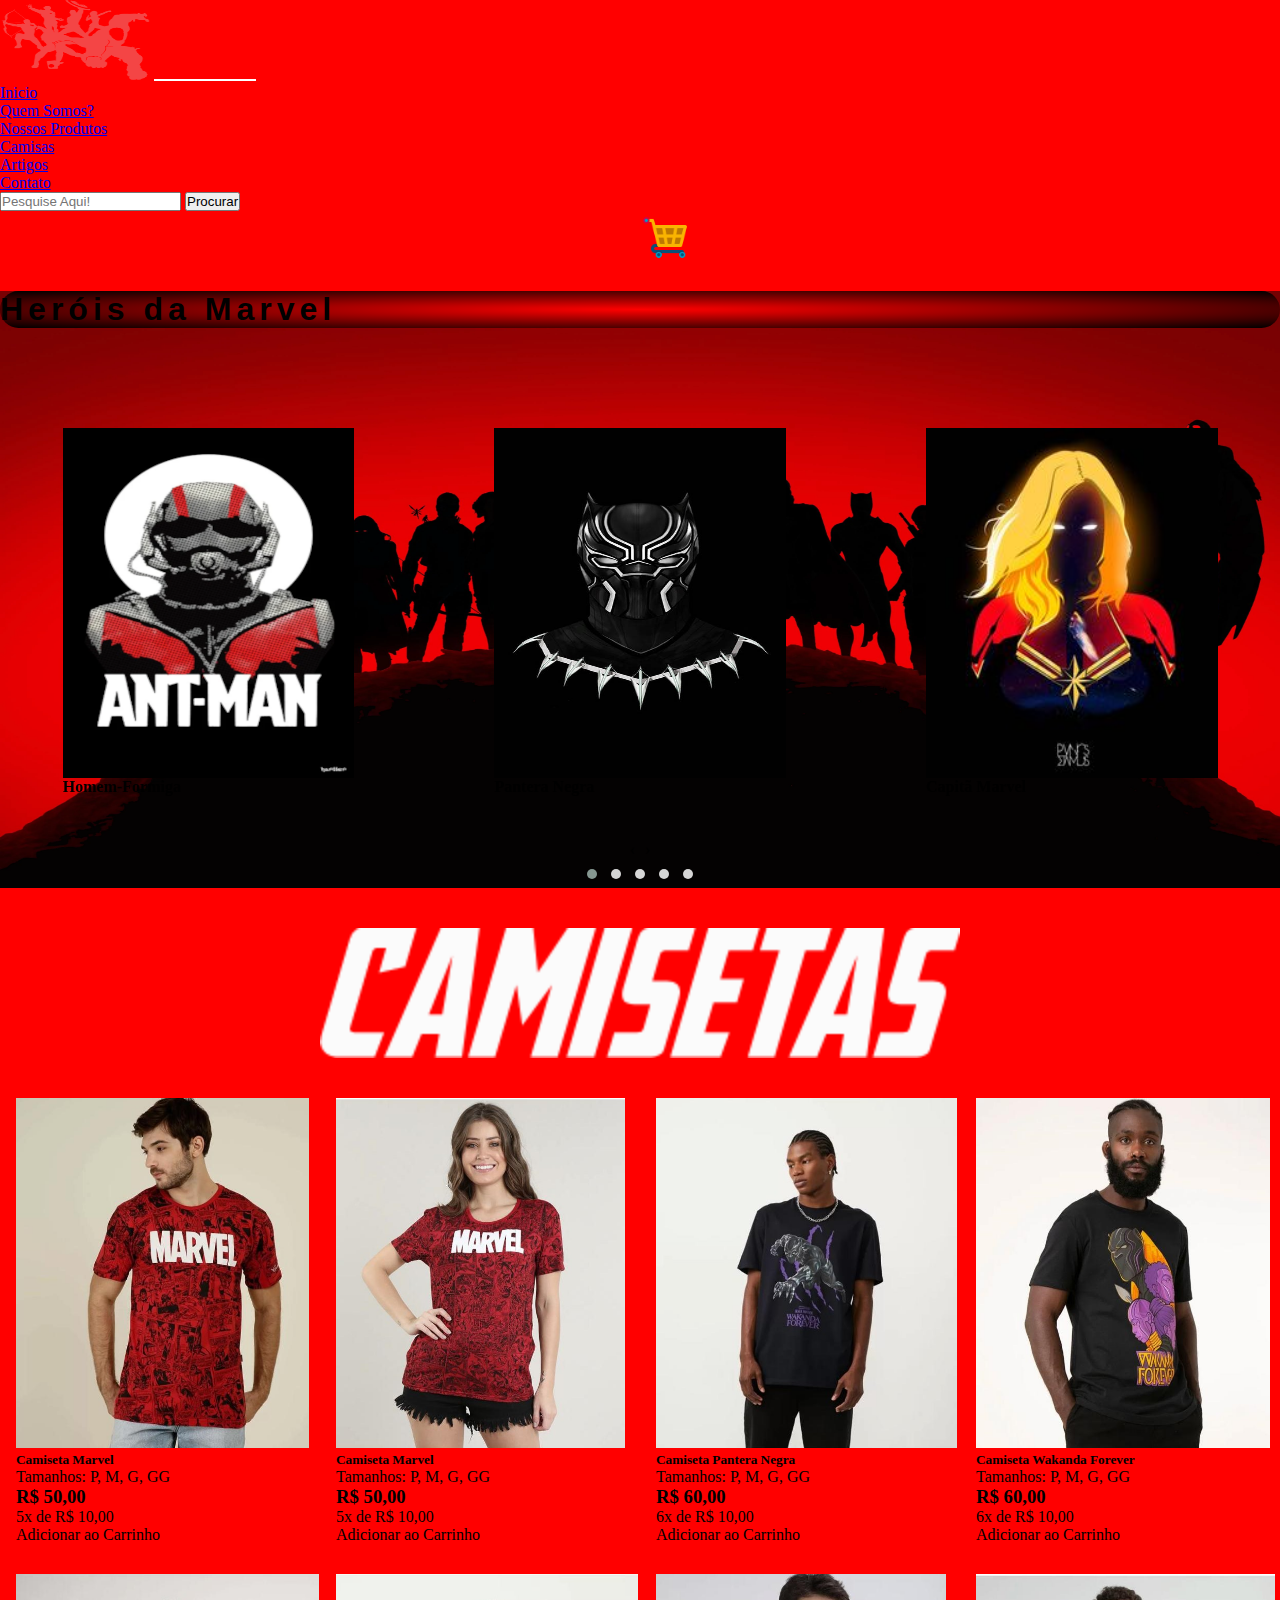
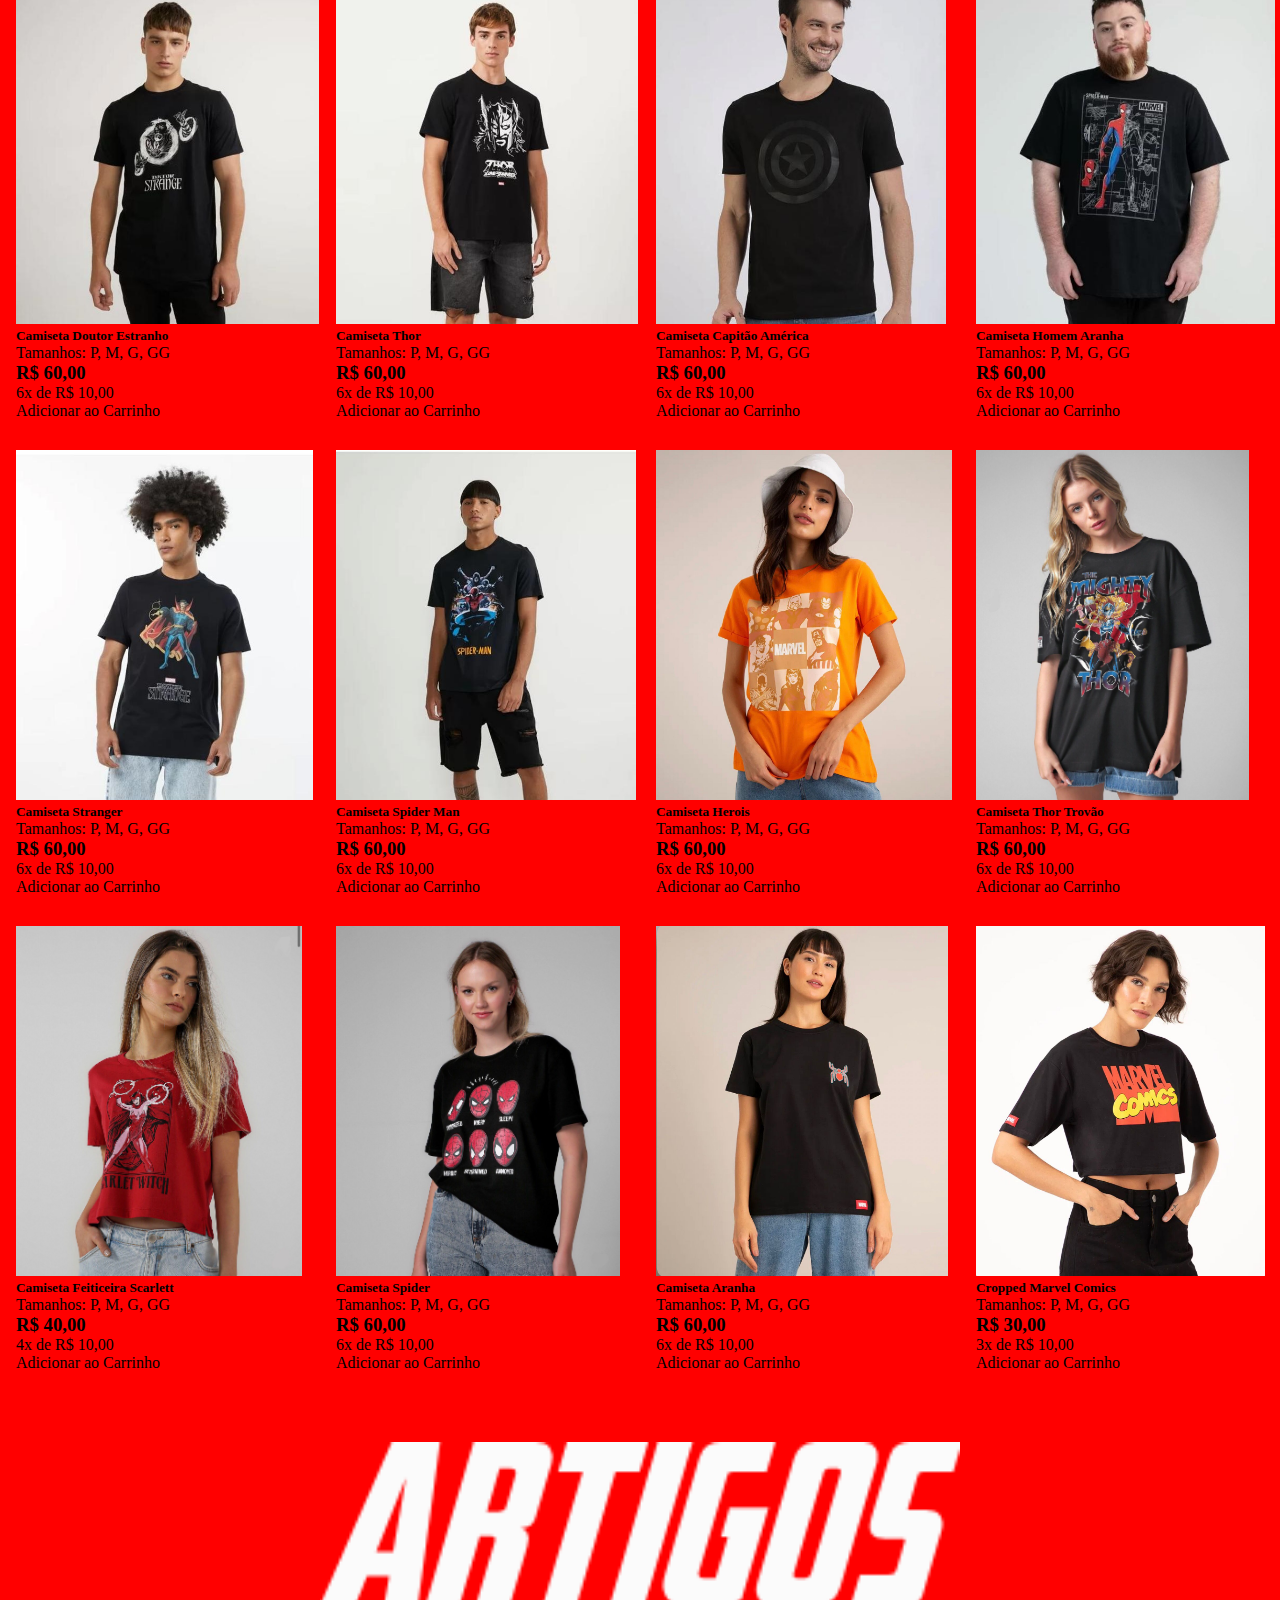
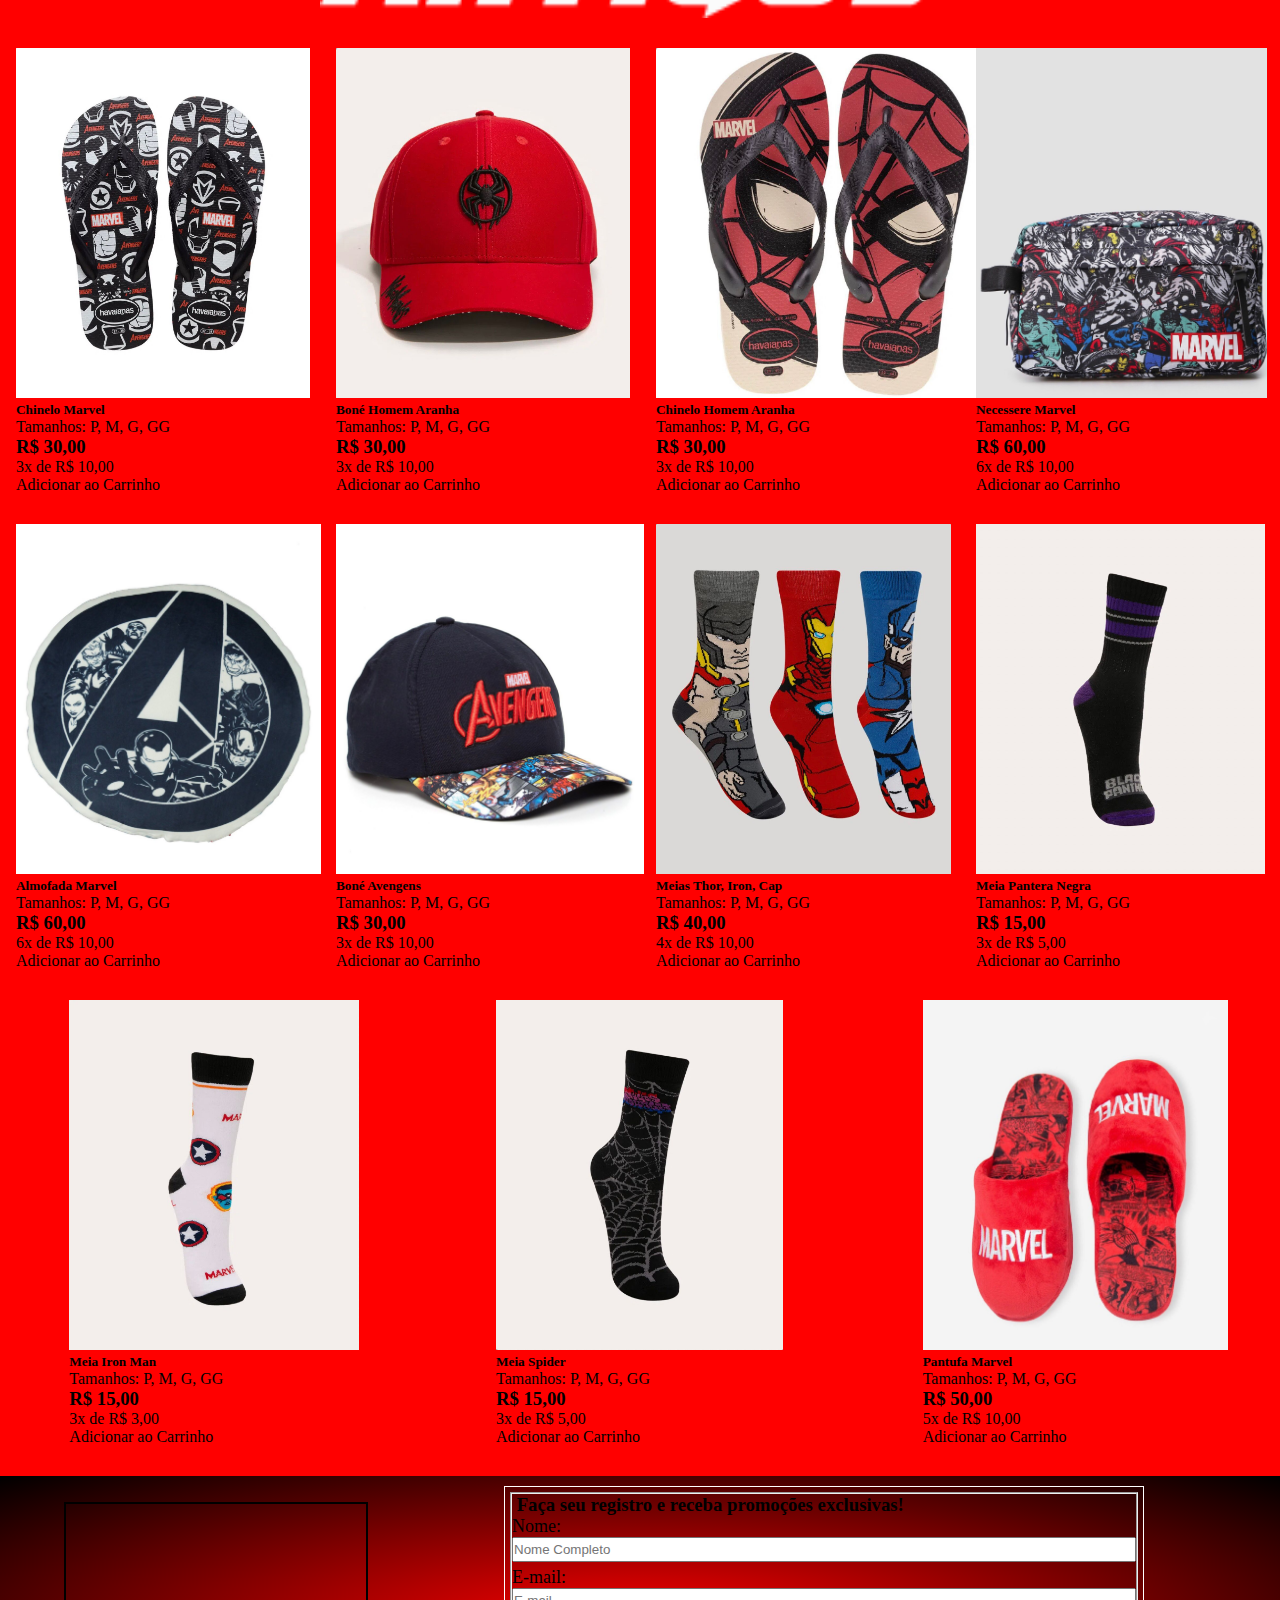
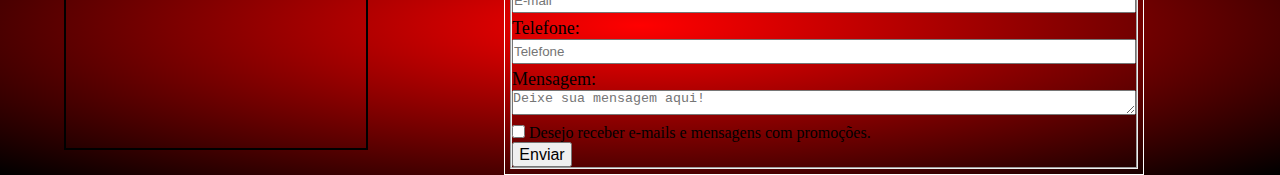
<file: index.html>
<!doctype html>
<html lang="en">

<head>
    <!-- Required meta tags -->
    <meta charset="utf-8">
    <meta name="viewport" content="width=device-width, initial-scale=1">


    <!-- Bootstrap CSS -->
    <link href="https://cdn.jsdelivr.net/npm/bootstrap@5.0.1/dist/css/bootstrap.min.css" rel="stylesheet"
        integrity="sha384-+0n0xVW2eSR5OomGNYDnhzAbDsOXxcvSN1TPprVMTNDbiYZCxYbOOl7+AMvyTG2x" crossorigin="anonymous">
    <link rel="stylesheet" href="https://cdnjs.cloudflare.com/ajax/libs/OwlCarousel2/2.3.4/assets/owl.carousel.min.css"
        integrity="sha512-tS3S5qG0BlhnQROyJXvNjeEM4UpMXHrQfTGmbQ1gKmelCxlSEBUaxhRBj/EFTzpbP4RVSrpEikbmdJobCvhE3g=="
        crossorigin="anonymous" />

    <link rel="stylesheet"
        href="https://cdnjs.cloudflare.com/ajax/libs/OwlCarousel2/2.3.4/assets/owl.theme.default.min.css"
        integrity="sha512-sMXtMNL1zRzolHYKEujM2AqCLUR9F2C4/05cdbxjjLSRvMQIciEPCQZo++nk7go3BtSuK9kfa/s+a4f4i5pLkw=="
        crossorigin="anonymous" />

    <link rel="stylesheet" href="./src/style.css">

    <script src="./src/main.js"></script>

    <title>Vendedores</title>

</head>

<body>
    
    <section class="container-fluid bg-dark">
        <div class="container bg-dark">
    
        <nav class="navbar navbar-expand-md bg-dark">
    
              <a class="navbar-brand" href="index.html"><img src="./img/logo-icons/logo.png" width="100" height="100"/></a>
    
              <button class="navbar-toggler" type="button" data-bs-toggle="collapse" data-bs-target="#navbarSupportedContent" aria-controls="navbarSupportedContent" aria-expanded="false" aria-label="Toggle navigation">
                <span class="navbar-toggler-icon"></span>
              </button>
              <div class="collapse navbar-collapse" id="navbarSupportedContent">
                <ul class="navbar-nav me-auto mb-2 mb-lg-0">
                  <li class="nav-item">
                    <a class="nav-link active text-white" aria-current="page" href="index.html">Inicio</a>
                  </li>
                  <li class="nav-item">
                    <a class="nav-link text-white" href="./src/quem-somos.html" target="_blank">Quem Somos?</a>
                  </li>
                  <li class="nav-item dropdown">
                    <a class="nav-link dropdown-toggle text-white" href="#" role="button" data-bs-toggle="dropdown" aria-expanded="false">
                      Nossos Produtos
                    </a>
                    <ul class="dropdown-menu">
                      <li><a class="dropdown-item text-black" href="#Camisas">Camisas</a></li>
                      <li><a class="dropdown-item text-black" href="#Artigos">Artigos</a></li>
                    </ul>
                    <li class="nav-item">
                      <a class="nav-link text-white" href="./src/contato.html" target="_blank">Contato</a>
                    </li>
                  </li>
                </ul>
                <form class="d-flex" role="usuario">
                  <input class="form-control me-2" type="usuario" placeholder="Pesquise Aqui!" aria-label="Usuário">
                  <button class="btn btn-outline-light" type="submit">Procurar</button>
                </form>
              </div>
              <li class="card-icon">
                <img src="../img/logo-icons/carrinho.png">
              </li>
            </nav>
          </section>

    <div class="apresentation my-5">
        <h1 class="text-center fw-bold display-1 mb-5"> <span class="text-light">Heróis da Marvel</span></h1>
        <div class="row">
            <div class="col-12 m-auto">
                <div class="owl-carousel owl-theme">
                    <div class="item mb-4">
                        <div class="card border-0 shadow">
                            <img src="./img/heros/ant-man.png" alt="" class="card-img-top">
                            <div class="card-body">
                                <div class="card-title text-center">
                                    <h4>Homem-Formiga</h4>
                                </div>
                            </div>
                        </div>
                    </div>

                    <div class="item">
                        <div class="card border-0 shadow">
                            <img src="./img/heros/black-panther.jpg" alt="" class="card-img-top">
                            <div class="card-body">
                                <div class="card-title text-center">
                                    <h4>Pantera Negra</h4>
                                </div>
                            </div>
                        </div>
                    </div>
                    <div class="item">
                        <div class="card border-0 shadow">
                            <img src="./img/heros/capita-marvel.jpg" alt="" class="card-img-top">
                            <div class="card-body">
                                <div class="card-title text-center">
                                    <h4>Capitã Marvel</h4>
                                </div>
                            </div>
                        </div>
                    </div>
                    <div class="item">
                        <div class="card border-0 shadow">
                            <img src="./img/heros/capitao-america.jpg" alt="" class="card-img-top">
                            <div class="card-body">
                                <div class="card-title text-center">
                                    <h4>Capitão América</h4>
                                </div>
                            </div>
                        </div>
                    </div>
                    <div class="item">
                        <div class="card border-0 shadow">
                            <img src="./img/heros/doctor-strange.png" alt="" class="card-img-top">
                            <div class="card-body">
                                <div class="card-title text-center">
                                    <h4>Doutor Estranho</h4>
                                </div>
                            </div>
                        </div>
                    </div>
                    <div class="item">
                        <div class="card border-0 shadow">
                            <img src="./img/heros/hawkeye.jpg" alt="" class="card-img-top">
                            <div class="card-body">
                                <div class="card-title text-center">
                                    <h4>Gavião Arqueiro</h4>
                                </div>
                            </div>
                        </div>
                    </div>
                    <div class="item">
                        <div class="card border-0 shadow">
                            <img src="./img/heros/hulk.jpg" alt="" class="card-img-top">
                            <div class="card-body">
                                <div class="card-title text-center">
                                    <h4>Hulk</h4>
                                </div>
                            </div>
                        </div>
                    </div>
                    <div class="item">
                        <div class="card border-0 shadow">
                            <img src="./img/heros/ironman.jpg" alt="" class="card-img-top">
                            <div class="card-body">
                                <div class="card-title text-center">
                                    <h4>Homem de Ferro</h4>
                                </div>
                            </div>
                        </div>
                    </div>
                    <div class="item">
                        <div class="card border-0 shadow">
                            <img src="./img/heros/loki.jpg" alt="" class="card-img-top">
                            <div class="card-body">
                                <div class="card-title text-center">
                                    <h4>Loki</h4>
                                </div>
                            </div>
                        </div>
                    </div>
                    <div class="item">
                        <div class="card border-0 shadow">
                            <img src="./img/heros/moon.jpg" alt="" class="card-img-top">
                            <div class="card-body">
                                <div class="card-title text-center">
                                    <h4>Cavaleiro da Lua</h4>
                                </div>
                            </div>
                        </div>
                    </div>
                    <div class="item">
                        <div class="card border-0 shadow">
                            <img src="./img/heros/scarlet.jpg" alt="" class="card-img-top">
                            <div class="card-body">
                                <div class="card-title text-center">
                                    <h4>Feiticeira Escarlate</h4>
                                </div>
                            </div>
                        </div>
                    </div>
                    <div class="item">
                        <div class="card border-0 shadow">
                            <img src="./img/heros/spider.jpg" alt="" class="card-img-top">
                            <div class="card-body">
                                <div class="card-title text-center">
                                    <h4>Homem-Aranha</h4>
                                </div>
                            </div>
                        </div>
                    </div>
                    <div class="item">
                        <div class="card border-0 shadow">
                            <img src="./img/heros/vision.jpg" alt="" class="card-img-top">
                            <div class="card-body">
                                <div class="card-title text-center">
                                    <h4>Visão</h4>
                                </div>
                            </div>
                        </div>
                    </div>
                    <div class="item">
                        <div class="card border-0 shadow">
                            <img src="./img/heros/viuva.jpg" alt="" class="card-img-top">
                            <div class="card-body">
                                <div class="card-title text-center">
                                    <h4>Viúva Negra</h4>
                                </div>
                            </div>
                        </div>
                    </div>
                    <div class="item">
                        <div class="card border-0 shadow">
                            <img src="./img/heros/thor.jpg" alt="" class="card-img-top">
                            <div class="card-body">
                                <div class="card-title text-center">
                                    <h4>Thor</h4>
                                </div>
                            </div>
                        </div>
                    </div>
                </div>
            </div>
        </div>
    </div>

    <img class="logo-vitrine" id="Camisas" src="./img/logo-icons/logo-camiseta.png"  alt="">
    <div class="vitrine">
        <div class="card" style="width: 18rem;">
            <img src="./img/vitrine/img.jfif" class="card-img-top" alt="...">
            <div class="card-body">
              <h5 class="card-title">Camiseta Marvel</h5>
              <p class="card-text">Tamanhos: P, M, G, GG</p>
              <h3>R$ 50,00</h3>
              <p> 5x de R$ 10,00</p>
              <a onclick="alertAddCart()" class="btn btn-dark bg-dark">Adicionar ao Carrinho</a>
            </div>
          </div>
          <div class="card" style="width: 18rem;">
            <img src="./img/vitrine/img1.jfif" class="card-img-top" alt="...">
            <div class="card-body">
              <h5 class="card-title">Camiseta Marvel</h5>
              <p class="card-text">Tamanhos: P, M, G, GG</p>
              <h3>R$ 50,00</h3>
              <p> 5x de R$ 10,00</p>
              <a onclick="alertAddCart()" class="btn btn-dark bg-dark">Adicionar ao Carrinho</a>
            </div>
          </div>
          <div class="card" style="width: 18rem;">
            <img src="./img/vitrine/img3.jfif" class="card-img-top" alt="...">
            <div class="card-body">
              <h5 class="card-title">Camiseta Pantera Negra</h5>
              <p class="card-text">Tamanhos: P, M, G, GG</p>
              <h3>R$ 60,00</h3>
              <p> 6x de R$ 10,00</p>
              <a onclick="alertAddCart()" class="btn btn-dark bg-dark">Adicionar ao Carrinho</a>
            </div>
          </div>
          <div class="card" style="width: 18rem;">
            <img src="./img/vitrine/img4.jfif" class="card-img-top" alt="...">
            <div class="card-body">
              <h5 class="card-title">Camiseta Wakanda Forever</h5>
              <p class="card-text">Tamanhos: P, M, G, GG</p>
              <h3>R$ 60,00</h3>
              <p> 6x de R$ 10,00</p>         
              <a onclick="alertAddCart()" class="btn btn-dark bg-dark">Adicionar ao Carrinho</a>
            </div>
          </div>
          <div class="card" style="width: 18rem;">
            <img src="./img/vitrine/img5.jfif" class="card-img-top" alt="...">
            <div class="card-body">
              <h5 class="card-title">Camiseta Doutor Estranho</h5>
              <p class="card-text">Tamanhos: P, M, G, GG</p>
              <h3>R$ 60,00</h3>
              <p> 6x de R$ 10,00</p>
              <a onclick="alertAddCart()" class="btn btn-dark bg-dark">Adicionar ao Carrinho</a>
            </div>
          </div>
          <div class="card" style="width: 18rem;">
            <img src="./img/vitrine/img6.jfif" class="card-img-top" alt="...">
            <div class="card-body">
              <h5 class="card-title">Camiseta Thor</h5>
              <p class="card-text">Tamanhos: P, M, G, GG</p>
              <h3>R$ 60,00</h3>
              <p> 6x de R$ 10,00</p>
              <a onclick="alertAddCart()" class="btn btn-dark bg-dark">Adicionar ao Carrinho</a>
            </div>
          </div>
          <div class="card" style="width: 18rem;">
            <img src="./img/vitrine/img7.jfif" class="card-img-top" alt="...">
            <div class="card-body">
              <h5 class="card-title">Camiseta Capitão América</h5>
              <p class="card-text">Tamanhos: P, M, G, GG</p>
              <h3>R$ 60,00</h3>
              <p> 6x de R$ 10,00</p>
              <a onclick="alertAddCart()" class="btn btn-dark bg-dark">Adicionar ao Carrinho</a>
            </div>
          </div>
          <div class="card" style="width: 18rem;">
            <img src="./img/vitrine/img8.jfif" class="card-img-top" alt="...">
            <div class="card-body">
              <h5 class="card-title">Camiseta Homem Aranha</h5>
              <p class="card-text">Tamanhos: P, M, G, GG</p>
              <h3>R$ 60,00</h3>
              <p> 6x de R$ 10,00</p>
              <a onclick="alertAddCart()" class="btn btn-dark bg-dark">Adicionar ao Carrinho</a>
            </div>
          </div>
          <div class="card" style="width: 18rem;">
            <img src="./img/vitrine/img9.jfif" class="card-img-top" alt="...">
            <div class="card-body">
              <h5 class="card-title">Camiseta Stranger</h5>
              <p class="card-text">Tamanhos: P, M, G, GG</p>
              <h3>R$ 60,00</h3>
              <p> 6x de R$ 10,00</p>
              <a onclick="alertAddCart()" class="btn btn-dark bg-dark">Adicionar ao Carrinho</a>
            </div>
          </div>
          <div class="card" style="width: 18rem;">
            <img src="./img/vitrine/img10.jfif" class="card-img-top" alt="...">
            <div class="card-body">
              <h5 class="card-title">Camiseta Spider Man</h5>
              <p class="card-text">Tamanhos: P, M, G, GG</p>
              <h3>R$ 60,00</h3>
              <p> 6x de R$ 10,00</p>
              <a onclick="alertAddCart()" class="btn btn-dark bg-dark">Adicionar ao Carrinho</a>
            </div>
          </div>
          <div class="card" style="width: 18rem;">
            <img src="./img/vitrine/img11.jpg" class="card-img-top" alt="...">
            <div class="card-body">
              <h5 class="card-title">Camiseta Herois</h5>
              <p class="card-text">Tamanhos: P, M, G, GG</p>
              <h3>R$ 60,00</h3>
              <p> 6x de R$ 10,00</p>
              <a onclick="alertAddCart()" class="btn btn-dark bg-dark">Adicionar ao Carrinho</a>
            </div>
          </div>
          <div class="card" style="width: 18rem;">
            <img src="./img/vitrine/img12.jpg" class="card-img-top" alt="...">
            <div class="card-body">
              <h5 class="card-title">Camiseta Thor Trovão</h5>
              <p class="card-text">Tamanhos: P, M, G, GG</p>
              <h3>R$ 60,00</h3>
              <p> 6x de R$ 10,00</p>
              <a onclick="alertAddCart()" class="btn btn-dark bg-dark">Adicionar ao Carrinho</a>
            </div>
          </div>
          <div class="card" style="width: 18rem;">
            <img src="./img/vitrine/img13.jpg" class="card-img-top" alt="...">
            <div class="card-body">
              <h5 class="card-title">Camiseta Feiticeira Scarlett</h5>
              <p class="card-text">Tamanhos: P, M, G, GG</p>
              <h3>R$ 40,00</h3>
              <p> 4x de R$ 10,00</p>
              <a onclick="alertAddCart()" class="btn btn-dark bg-dark">Adicionar ao Carrinho</a>
            </div>
          </div>
          <div class="card" style="width: 18rem;">
            <img src="./img/vitrine/img14.jpg" class="card-img-top" alt="...">
            <div class="card-body">
              <h5 class="card-title">Camiseta Spider</h5>
              <p class="card-text">Tamanhos: P, M, G, GG</p>
              <h3>R$ 60,00</h3>
              <p> 6x de R$ 10,00</p>
              <a onclick="alertAddCart()" class="btn btn-dark bg-dark">Adicionar ao Carrinho</a>
            </div>
          </div>
          <div class="card" style="width: 18rem;">
            <img src="./img/vitrine/img15.jpg" class="card-img-top" alt="...">
            <div class="card-body">
              <h5 class="card-title">Camiseta Aranha</h5>
              <p class="card-text">Tamanhos: P, M, G, GG</p>
              <h3>R$ 60,00</h3>
              <p> 6x de R$ 10,00</p>
              <a onclick="alertAddCart()" class="btn btn-dark bg-dark">Adicionar ao Carrinho</a>
            </div>
          </div>
          <div class="card" style="width: 18rem;">
            <img src="./img/vitrine/img16.jpg" class="card-img-top" alt="...">
            <div class="card-body">
              <h5 class="card-title">Cropped Marvel Comics</h5>
              <p class="card-text">Tamanhos: P, M, G, GG</p>
              <h3>R$ 30,00</h3>
              <p> 3x de R$ 10,00</p>
              <a onclick="alertAddCart()" class="btn btn-dark bg-dark">Adicionar ao Carrinho</a>
            </div>
          </div>
    
        </div>

        <img class="logo-artigos" id="Artigos" src="./img/logo-icons/logo-artigos.png"  alt="">
        <div class="artigos">
            <div class="card" style="width: 18rem;">
                <img src="./img/vitrine/imga.jpg" class="card-img-top" alt="...">
                <div class="card-body">
                  <h5 class="card-title">Chinelo Marvel</h5>
                  <p class="card-text">Tamanhos: P, M, G, GG</p>
                  <h3>R$ 30,00</h3>
                  <p> 3x de R$ 10,00</p>
                  <a onclick="alertAddCart()" class="btn btn-dark bg-dark">Adicionar ao Carrinho</a>
                </div>
              </div>
              <div class="card" style="width: 18rem;">
                <img src="./img/vitrine/imga1.jpg" class="card-img-top" alt="...">
                <div class="card-body">
                  <h5 class="card-title">Boné Homem Aranha</h5>
                  <p class="card-text">Tamanhos: P, M, G, GG</p>
                  <h3>R$ 30,00</h3>
                  <p> 3x de R$ 10,00</p>
                  <a onclick="alertAddCart()" class="btn btn-dark bg-dark">Adicionar ao Carrinho</a>
                </div>
              </div>
              <div class="card" style="width: 18rem;">
                <img src="./img/vitrine/imga2.jpg" class="card-img-top" alt="...">
                <div class="card-body">
                  <h5 class="card-title">Chinelo Homem Aranha</h5>
                  <p class="card-text">Tamanhos: P, M, G, GG</p>
                  <h3>R$ 30,00</h3>
                  <p> 3x de R$ 10,00</p>
                  <a onclick="alertAddCart()" class="btn btn-dark bg-dark">Adicionar ao Carrinho</a>
                </div>
              </div>
              <div class="card" style="width: 18rem;">
                <img src="./img/vitrine/imga3.jpg" class="card-img-top" alt="...">
                <div class="card-body">
                  <h5 class="card-title">Necessere Marvel</h5>
                  <p class="card-text">Tamanhos: P, M, G, GG</p>
                  <h3>R$ 60,00</h3>
                  <p> 6x de R$ 10,00</p>
                  <a onclick="alertAddCart()" class="btn btn-dark bg-dark">Adicionar ao Carrinho</a>
                </div>
              </div>
              <div class="card" style="width: 18rem;">
                <img src="./img/vitrine/imga4.jpg" class="card-img-top" alt="...">
                <div class="card-body">
                  <h5 class="card-title">Almofada Marvel</h5>
                  <p class="card-text">Tamanhos: P, M, G, GG</p>
                  <h3>R$ 60,00</h3>
                  <p> 6x de R$ 10,00</p>         
                  <a onclick="alertAddCart()" class="btn btn-dark bg-dark">Adicionar ao Carrinho</a>
                </div>
              </div>
              <div class="card" style="width: 18rem;">
                <img src="./img/vitrine/imga5.jpg" class="card-img-top" alt="...">
                <div class="card-body">
                  <h5 class="card-title">Boné Avengens</h5>
                  <p class="card-text">Tamanhos: P, M, G, GG</p>
                  <h3>R$ 30,00</h3>
                  <p> 3x de R$ 10,00</p>
                  <a onclick="alertAddCart()" class="btn btn-dark bg-dark">Adicionar ao Carrinho</a>
                </div>
              </div>
              <div class="card" style="width: 18rem;">
                <img src="./img/vitrine/imga6.jpg" class="card-img-top" alt="...">
                <div class="card-body">
                  <h5 class="card-title">Meias Thor, Iron, Cap</h5>
                  <p class="card-text">Tamanhos: P, M, G, GG</p>
                  <h3>R$ 40,00</h3>
                  <p> 4x de R$ 10,00</p>
                  <a onclick="alertAddCart()" class="btn btn-dark bg-dark">Adicionar ao Carrinho</a>
                </div>
              </div>
              <div class="card" style="width: 18rem;">
                <img src="./img/vitrine/imga7.jpg" class="card-img-top" alt="...">
                <div class="card-body">
                  <h5 class="card-title">Meia Pantera Negra</h5>
                  <p class="card-text">Tamanhos: P, M, G, GG</p>
                  <h3>R$ 15,00</h3>
                  <p> 3x de R$ 5,00</p>
                  <a onclick="alertAddCart()" class="btn btn-dark bg-dark">Adicionar ao Carrinho</a>
                </div>
              </div>
              <div class="card" style="width: 18rem;">
                <img src="./img/vitrine/imga8.jpg" class="card-img-top" alt="...">
                <div class="card-body">
                  <h5 class="card-title">Meia Iron Man</h5>
                  <p class="card-text">Tamanhos: P, M, G, GG</p>
                  <h3>R$ 15,00</h3>
                  <p> 3x de R$ 3,00</p>
                  <a onclick="alertAddCart()" class="btn btn-dark bg-dark">Adicionar ao Carrinho</a>
                </div>
              </div>
              <div class="card" style="width: 18rem;">
                <img src="./img/vitrine/imga9.jpg" class="card-img-top" alt="...">
                <div class="card-body">
                  <h5 class="card-title">Meia Spider</h5>
                  <p class="card-text">Tamanhos: P, M, G, GG</p>
                  <h3>R$ 15,00</h3>
                  <p> 3x de R$ 5,00</p>
                  <a onclick="alertAddCart()" class="btn btn-dark bg-dark">Adicionar ao Carrinho</a>
                </div>
              </div>
              <div class="card" style="width: 18rem;">
                <img src="./img/vitrine/imga10.jpg" class="card-img-top" alt="...">
                <div class="card-body">
                  <h5 class="card-title">Pantufa Marvel</h5>
                  <p class="card-text">Tamanhos: P, M, G, GG</p>
                  <h3>R$ 50,00</h3>
                  <p> 5x de R$ 10,00</p>
                  <a onclick="alertAddCart()" class="btn btn-dark bg-dark">Adicionar ao Carrinho</a>
                </div>
              </div>
            </div>
           <div id="containercontato">
            <div class="mapa">
              <iframe src="https://www.google.com/maps/embed?pb=!1m18!1m12!1m3!1d2598.871203025321!2d-43.5611923045788!3d-22.900129364596793!2m3!1f0!2f0!3f0!3m2!1i1024!2i768!4f13.1!3m3!1m2!1s0x9be15839e68c4f%3A0x588a284ae162bc38!2sSenac%20Campo%20Grande!5e0!3m2!1spt-BR!2sbr!4v1665073799413!5m2!1spt-BR!2sbr" style="border:0;" allowfullscreen="" loading="lazy" referrerpolicy="no-referrer-when-downgrade"></iframe>
          </div>
            <div id="formulario">
              <fieldset>
                <form name="formulario" onsubmit="return validar(this);" action="enviar.php" method="post">
                  <input type="hidden" name="destino" value="#"/>
                  <input type="hidden" name="enviado" value="#"/>
                  <h3 class="text-light">&nbsp;Faça seu registro e receba promoções exclusivas!</h3>
                    <p class="text-light" style="font-size:18px;">Nome:<br/>
                  <input name="nome" type="text" size="55" class="txtarea" placeholder="Nome Completo"/></p>
                    <p class="text-light" style="font-size:18px;">E-mail:<br />
                  <input type="text" name="email" size="55" class="txtarea" placeholder="E-mail"/></p>
                    <p class="text-light" style="font-size:18px;">Telefone:<br />
                  <input type="text" name="number" size="55" class="txtarea" placeholder="Telefone"/></p>
                    <p class="text-light" style="font-size:18px;">Mensagem:</br></p>
                  <textarea name="mensagem" cols="36" rows="10" wrap="virtual" class="txtarea" placeholder="Deixe sua mensagem aqui!" ></textarea>
                  <input type="checkbox" name="checkbox" value="op1"> <span class="text-light"> Desejo receber e-mails e mensagens com promoções.</span>
                  <p>
                  <input type="submit" value="Enviar" style="height:25px; width:60px; font-size:16px;"> </p>
              </form>
              </fieldset>
            </div>

    <script src="https://cdnjs.cloudflare.com/ajax/libs/jquery/3.6.0/jquery.min.js"></script>

    <script src="https://cdn.jsdelivr.net/npm/bootstrap@5.0.1/dist/js/bootstrap.bundle.min.js"
        integrity="sha384-gtEjrD/SeCtmISkJkNUaaKMoLD0//ElJ19smozuHV6z3Iehds+3Ulb9Bn9Plx0x4"
        crossorigin="anonymous"></script>
    <script src="https://cdnjs.cloudflare.com/ajax/libs/OwlCarousel2/2.3.4/owl.carousel.min.js"
        integrity="sha512-bPs7Ae6pVvhOSiIcyUClR7/q2OAsRiovw4vAkX+zJbw3ShAeeqezq50RIIcIURq7Oa20rW2n2q+fyXBNcU9lrw=="
        crossorigin="anonymous"></script>
    <script>
        $('.owl-carousel').owlCarousel({
            loop: true,
            margin: 15,
            nav: true,
            responsive: {
                0: {
                    items: 1
                },
                600: {
                    items: 2
                },
                1000: {
                    items: 3
                }
            }
        })
    </script>
</body>
</html>
</file>
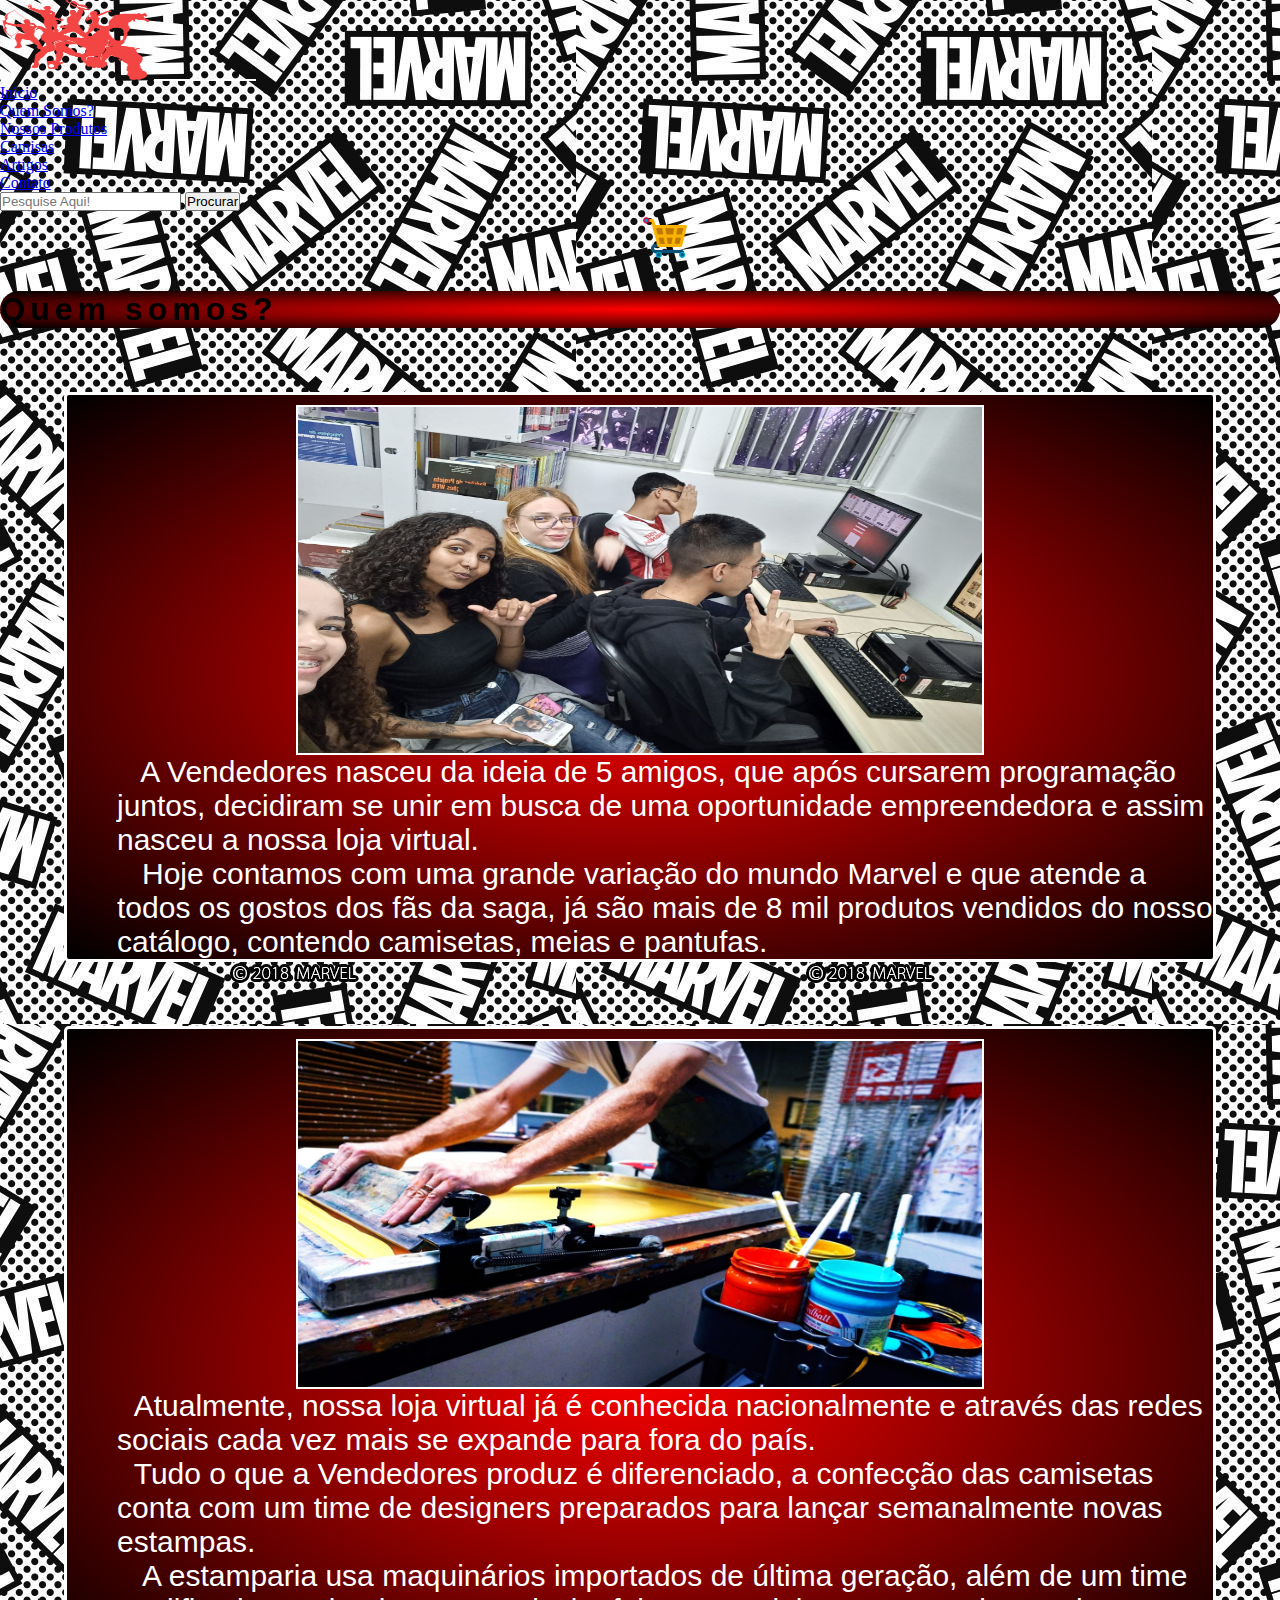
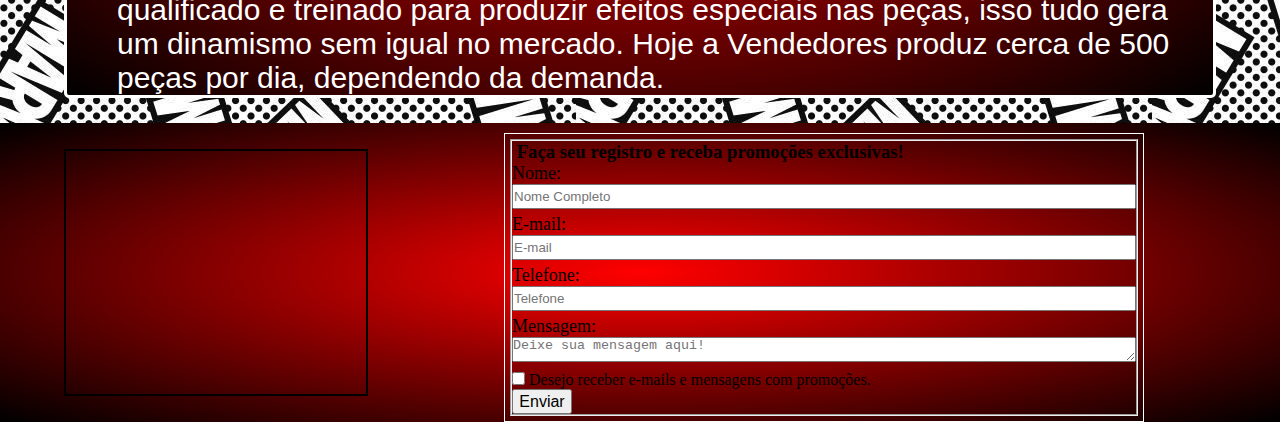
<file: src/quem-somos.html>
<!DOCTYPE html>
 
<html lang="pt-br">
  
<head>
    
  <meta charset="UTF-8">
    <meta http-equiv="X-UA-Compatible" content="IE=edge">
    <meta name="viewport" content="width=device-width, initial-scale=1.0">
    
      <title>Quem Somos?</title>
    
      <link href="https://cdn.jsdelivr.net/npm/bootstrap@5.0.1/dist/css/bootstrap.min.css" rel="stylesheet"
        integrity="sha384-+0n0xVW2eSR5OomGNYDnhzAbDsOXxcvSN1TPprVMTNDbiYZCxYbOOl7+AMvyTG2x" crossorigin="anonymous">
    
        <link rel="stylesheet" href="https://cdnjs.cloudflare.com/ajax/libs/OwlCarousel2/2.3.4/assets/owl.carousel.min.css"
        integrity="sha512-tS3S5qG0BlhnQROyJXvNjeEM4UpMXHrQfTGmbQ1gKmelCxlSEBUaxhRBj/EFTzpbP4RVSrpEikbmdJobCvhE3g=="
        crossorigin="anonymous" />

    <link rel="stylesheet"
        href="https://cdnjs.cloudflare.com/ajax/libs/OwlCarousel2/2.3.4/assets/owl.theme.default.min.css"
        integrity="sha512-sMXtMNL1zRzolHYKEujM2AqCLUR9F2C4/05cdbxjjLSRvMQIciEPCQZo++nk7go3BtSuK9kfa/s+a4f4i5pLkw=="
        crossorigin="anonymous" />

    <link rel="stylesheet" href="style.css">

    <link rel="stylesheet" href="quem-somos.css">


</head>
<body>

  <section class="container-fluid bg-dark">
        <div class="container bg-dark">
    
        <nav class="navbar navbar-expand-md bg-dark">
    
              <a class="navbar-brand" href="index.html"><img src="../img/logo-icons/logo.png" width="100" height="100"/></a>
    
              <button class="navbar-toggler" type="button" data-bs-toggle="collapse" data-bs-target="#navbarSupportedContent" aria-controls="navbarSupportedContent" aria-expanded="false" aria-label="Toggle navigation">
                <span class="navbar-toggler-icon"></span>
              </button>
              <div class="collapse navbar-collapse" id="navbarSupportedContent">
                <ul class="navbar-nav me-auto mb-2 mb-lg-0">
                  <li class="nav-item">
                    <a class="nav-link active text-white" aria-current="page" href="index.html">Inicio</a>
                  </li>
                  <li class="nav-item">
                    <a class="nav-link text-white" href="./quem-somos.html" target="_blank">Quem Somos?</a>
                  </li>
                  <li class="nav-item dropdown">
                    <a class="nav-link dropdown-toggle text-white" href="#" role="button" data-bs-toggle="dropdown" aria-expanded="false">
                      Nossos Produtos
                    </a>
                    <ul class="dropdown-menu">
                      <li><a class="dropdown-item text-black" href="#Camisas">Camisas</a></li>
                      <li><a class="dropdown-item text-black" href="#Artigos">Artigos</a></li>
                    </ul>
                    <li class="nav-item">
                      <a class="nav-link text-white" href="contato.html" target="_blank">Contato</a>
                    </li>
                  </li>
                </ul>
                <form class="d-flex" role="usuario">
                  <input class="form-control me-2" type="usuario" placeholder="Pesquise Aqui!" aria-label="Usuário">
                  <button class="btn btn-outline-light" type="submit">Procurar</button>
                </form>
              </div>
              <li class="card-icon">
                <img src="../img/logo-icons/carrinho.png">
              </li>
            </nav>
          </section>

          <h1 class="text-center fw-bold display-1 mb-5"> <span class="text-light">Quem somos?</span></h1>
        <div class="row">

<div class="sobrenos">

  <div class="info">
    <img src="../img/amigos.jpeg" alt="">
    <p> &nbsp;&nbsp; A Vendedores nasceu da ideia de 5 amigos, que após cursarem programação juntos, decidiram se unir em busca de uma oportunidade empreendedora e assim nasceu a nossa loja virtual. <br>
      &nbsp;&nbsp; Hoje contamos com uma grande variação do mundo Marvel e que atende a todos os gostos dos fãs da saga, já são mais de 8 mil produtos vendidos do nosso catálogo, contendo camisetas, meias e pantufas.</p>
  </div>

  <div class="info-2">
    <img src="../img/abrir-estamparia.jpg" >
    <p>&nbsp;&nbsp;Atualmente, nossa loja virtual já é conhecida nacionalmente e através das redes sociais cada vez mais se expande para fora do país. <br>
      &nbsp;&nbsp;Tudo o que a Vendedores produz é diferenciado, a confecção das camisetas conta com um time de designers preparados para lançar semanalmente novas estampas. <br>
      &nbsp;&nbsp;&nbsp;A estamparia usa maquinários importados de última geração, além de um time qualificado e treinado para produzir efeitos especiais nas peças, isso tudo gera um dinamismo sem igual no mercado. Hoje a Vendedores produz cerca de 500 peças por dia, dependendo da demanda.</p> 
  </div> 
 </div>
    
 <style type="text/css">
            
  #formulario {
     margin: auto;
     margin-top:10px;
     width:50%;
     border: 1px solid white;
     padding: 5px;
       }
       
  #containercontato {
    display: flex;
    background-image: radial-gradient(red, black)
  }

       .txtarea {
       width: 100%;
       height: 25px;
       margin-bottom:5px;
       }
  
     #boxmapacontato{

     width:50%;
     height:auto;
     margin:auto;
     position:relative;
   margin-top:30px;
   padding-bottom:20px;	   	

}
  
  
</style>



<script type="text/javascript">
  function validar(formulario){
    if(formulario.nome.value == ''){
    alert("O campo nome é obrigatório.");
    return false;
    }
    if(formulario.email.value == ''){
    alert("O campo e-mail é obrigatório.");
    return false;
    }
    if(formulario.email.value.indexOf(('@' && '.'),0)== -1){
    alert("E-mail inválido.");
    return false;
    }
    if(formulario.mensagem.value == ''){
    alert("O campo mensagem é obrigatório.");
    return false;
    }
    if(formulario.mensagem.value.length < 10){
    alert("A mensagem está muito curta.");
    return false;
    }
    return true;
    }
</script>
  <div id="containercontato">
    <div class="mapa">
      <iframe src="https://www.google.com/maps/embed?pb=!1m18!1m12!1m3!1d2598.871203025321!2d-43.5611923045788!3d-22.900129364596793!2m3!1f0!2f0!3f0!3m2!1i1024!2i768!4f13.1!3m3!1m2!1s0x9be15839e68c4f%3A0x588a284ae162bc38!2sSenac%20Campo%20Grande!5e0!3m2!1spt-BR!2sbr!4v1665073799413!5m2!1spt-BR!2sbr" style="border:0;" allowfullscreen="" loading="lazy" referrerpolicy="no-referrer-when-downgrade"></iframe>
  </div>
    <div id="formulario">
      <fieldset>
        <form name="formulario" onsubmit="return validar(this);" action="enviar.php" method="post">
          <input type="hidden" name="destino" value="#"/>
          <input type="hidden" name="enviado" value="#"/>
          <h3 class="text-light">&nbsp;Faça seu registro e receba promoções exclusivas!</h3>
            <p class="text-light" style="font-size:18px;">Nome:<br/>
          <input name="nome" type="text" size="55" class="txtarea" placeholder="Nome Completo"/></p>
            <p class="text-light" style="font-size:18px;">E-mail:<br />
          <input type="text" name="email" size="55" class="txtarea" placeholder="E-mail"/></p>
            <p class="text-light" style="font-size:18px;">Telefone:<br />
          <input type="text" name="number" size="55" class="txtarea" placeholder="Telefone"/></p>
            <p class="text-light" style="font-size:18px;">Mensagem:</br></p>
          <textarea name="mensagem" cols="36" rows="10" wrap="virtual" class="txtarea" placeholder="Deixe sua mensagem aqui!" ></textarea>
          <input type="checkbox" name="checkbox" value="op1"> <span class="text-light"> Desejo receber e-mails e mensagens com promoções.</span>
          <p>
          <input type="submit" value="Enviar" style="height:25px; width:60px; font-size:16px;"> </p>
      </form>
      </fieldset>
    </div>


</body>
</html>
</file>
<file: src/style.css>
.card-icon img {
    display: flex;
    padding-left: 50px;
    width: 100px;
    height: 50px;
}

img {
    height: 350px;
}

h1 {
    background-image: radial-gradient(red, black);
    font-family: Verdana, Geneva, Tahoma, sans-serif;
    border-radius: 100px;
    letter-spacing: 5px;
}

body {
    background-color: red;
    overflow-x: hidden;
}

* {
    margin: 0 auto;
    padding: 0;
    box-sizing: border-box;
}

.navbar-brand img {
    width: 150px;
    height: 80px;
}

.navbar-toggler {
    border: 1px solid white;
}

.navbar-toggler-icon {
    display: flex;
    color: white;
    margin-right: 100px;
}

.apresentation {
    background-image: url(../img/background/index-background.webp);
    background-repeat: no-repeat;
    background-size: 100% 100%;
}

.vitrine {
    display: flex;
}

.vitrine {
    display: flex;
    flex-direction: row;
    flex-wrap: wrap;
    justify-content: space-evenly;
    background-image: url(https://i.pinimg.com/736x/21/d1/24/21d124c39bf165e9cf8f60db9c340164.jpg);
}

.logo-vitrine {
    display: flex;
    width: 50%;
    height: 50%;
    padding-bottom: 40px;
    padding-top: 40px;
}

.artigos {
    display: flex;
}

.artigos {
    display: flex;
    flex-direction: row;
    flex-wrap: wrap;
    justify-content: space-evenly;
    background-image: url(https://i.pinimg.com/736x/21/d1/24/21d124c39bf165e9cf8f60db9c340164.jpg);
}

.logo-artigos {
    display: flex;
    width: 50%;
    height: 50%;
    padding-bottom: 30px;
    margin-top: 40px;
}

.btn{
    transition: all 0.5s;
    cursor: pointer;
}

.btn:hover{
    -webkit-transform: scale(1.5);
    transform: scale(1.1);
}

.card{
    width: 70%;
    margin-bottom: 30px;
}

.my-5 {
    margin: 0% !important;
}

.foot {
    padding: 5%;
    width: 100%;
    height: 100%;
    display: flex;
    justify-content: space-between;
    flex-direction: row;
    flex-wrap: wrap;
}

.mapa {
    margin: 2% 0% 2% 5%;
    border: 2px solid black;
}
.mapa iframe {
    display: flex;
    width: 100%;
    height: 100%;
}

.form-pag {
    display: flex;
    width: 100%;
    height: 100%;
}
.pag-text { 
    display: flex;
    align-items: center;
    justify-content: center;
    color: white;
}

.background-footer { 
    background-image: radial-gradient(red, black);
}

.card-icon {
    padding-bottom: 30px;
}

#formulario {
    margin: auto;
    margin-top:10px;
    width:50%;
    border: 1px solid white;
    padding: 5px;
      }
      
 #containercontato {
   display: flex;
   background-image: radial-gradient(red, black)
 }

      .txtarea {
      width: 100%;
      height: 25px;
      margin-bottom:5px;
      }
 
    #boxmapacontato{

    width:50%;
    height:auto;
    margin:auto;
    position:relative;
  margin-top:30px;
  padding-bottom:20px;	   	
}

.back p {
    padding: 2%;
    border: 1px solid white;
}

.owl-carousel.owl-loaded {
    padding-top: 100px;
}
</file>
<file: src/quem-somos.css>
.title h1 {
    font-family:Verdana, Geneva, Tahoma, sans-serif;
    letter-spacing: 5px;
    background-color: red;
    color: white;
    font-size: 50px;
    margin: 40px;
    text-align: center;
}

.sobrenos p {
    margin-left: 50px;
    font-family: Noah,sans-serif;
    font-size: 25px;
}

.info {
    margin: 5%;
    background-image: radial-gradient(red, black);
    display: flex;
    flex-direction: column;
    align-items: center;
    margin-bottom: 25px;
    border: 3px solid white;
    border-radius: 5px;
}

.info img {
    margin-top: 10px;
    border: 2px solid white;
    width: 60%;
}

.info p {
    font-size: 30px;
    color: white;
}

.info-2 {
    margin: 5%;
    background-image: radial-gradient(red, black);
    display: flex;
    flex-direction: column;
    align-items: center;
    margin-bottom: 25px;
    border: 3px solid white;
    border-radius: 5px;
}

.info-2 img {
    margin-top: 10px;
    border: 2px solid white;
    width: 60%;
}

.info-2 p {
    font-size: 30px;
    color: white;
}

body {
    background-image: url(../img/background/background-marvel.jpg);
}
</file>
